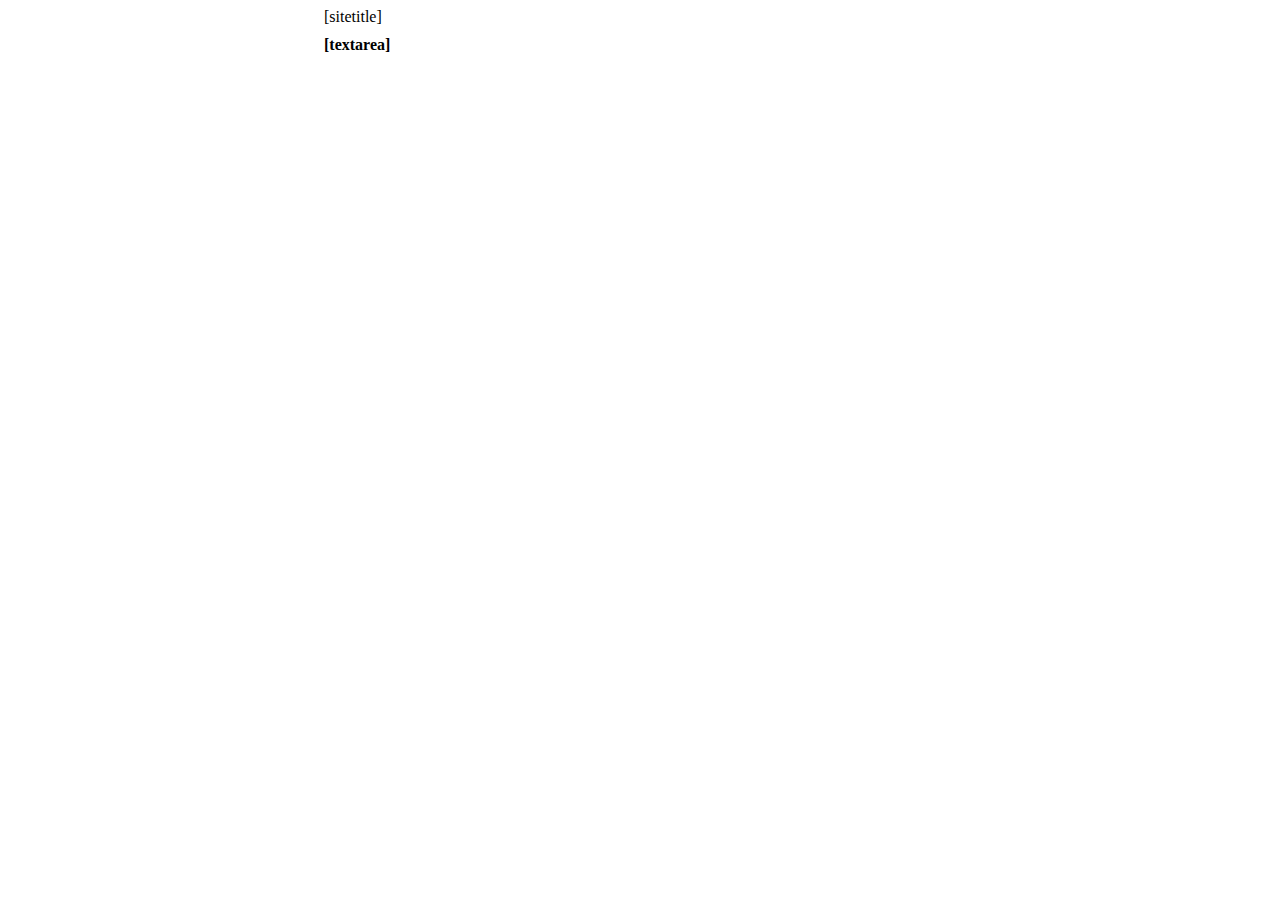
<file: index.htm>
<!DOCTYPE html PUBLIC "-//W3C//DTD XHTML 1.0 Transitional//EN" "http://www.w3.org/TR/xhtml1/DTD/xhtml1-transitional.dtd">
<html xmlns="http://www.w3.org/1999/xhtml" xml:lang="da-dk" lang="da-dk" dir="ltr" >
	<head>
		<meta http-equiv="content-type" content="text/html; charset=utf-8" />
		<link type="text/css" rel="stylesheet" href="/includes/css/ordbogen.css" />
		<script type="text/javascript" src="/includes/js/jquery-1.11.0.min.js"></script>
		<script type="text/javascript" src="/includes/js/functions.js"></script>
		<title>Ordbogen Test</title>
	</head>
	<body>
		<div id="wrapper">
			<div id="content">
				<div id="centercolumn">
					[sitetitle]
					<div id="textarea">[textarea]</div>
				</div>
			</div>
		</div>
	</body>
</html>
</file>
<file: includes/css/ordbogen.css>
@CHARSET "UTF-8";

#wrapper { margin: auto auto; width: 50%; }
#textarea { font-weight: bold; }
#textarea, #errortext { margin-top: 10px; }
#errortext { color: #f00; display: none; }
input { border-radius: 5px; }

label, button { margin-top: 10px; display: block; }
</file>
